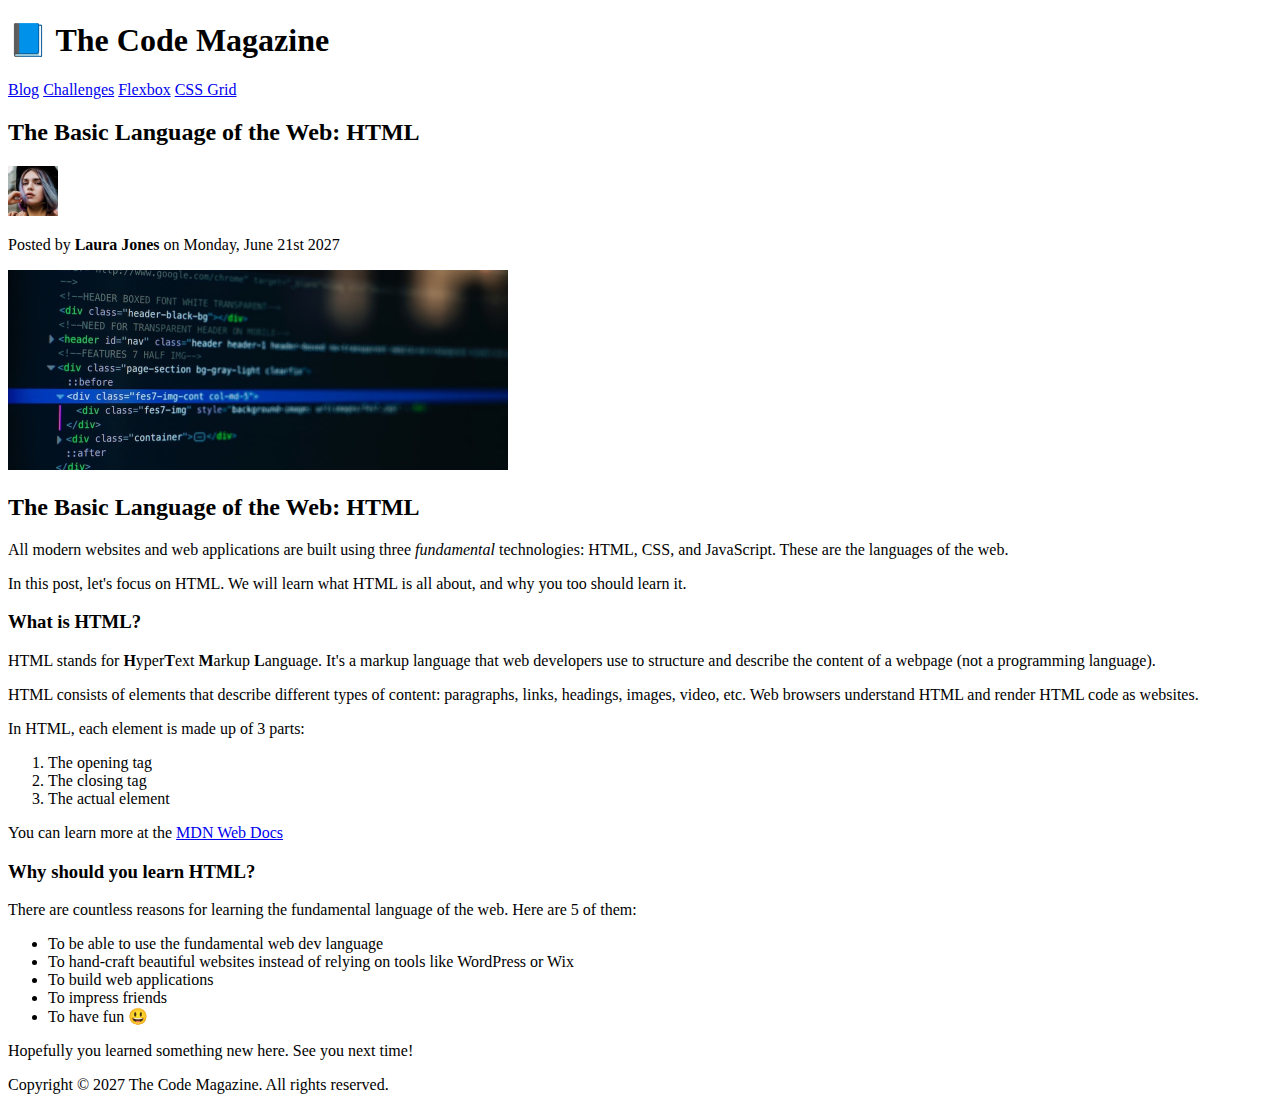
<file: index.html>
<!DOCTYPE html>
<html lang="en">
  <head>
    <meta charset="UTF-8" />
    <title>The Basic Language of the Web: HTML</title>
  </head>

  <body>
    <!-- 
        <h1>The Basic Language of the Web: HTML</h1>
        <h2>The Basic Language of the Web: HTML</h2>
        <h3>The Basic Language of the Web: HTML</h3>
        <h4>The Basic Language of the Web: HTML</h4>
        <h5>The Basic Language of the Web: HTML</h5>
        <h6>The Basic Language of the Web: HTML</h6>
        -->
    <header>
      <h1>📘 The Code Magazine</h1>

      <nav>
        <a href="blog.html">Blog</a>
        <a href="#">Challenges</a>
        <a href="#">Flexbox</a>
        <a href="#">CSS Grid</a>
      </nav>
    </header>

    <article>
      <header>
        <h2>The Basic Language of the Web: HTML</h2>
        <img
          src="img/laura-jones.jpg"
          alt="A picture of Laura Jones, the author of this post"
          width="50"
          height="50"
        />
        <p>Posted by <strong>Laura Jones</strong> on Monday, June 21st 2027</p>

        <img
          src="img/post-img.jpg"
          alt="A picture of a computer screen displaying HTML code"
          width="500"
          height="200"
        />
      </header>

      <h2>The Basic Language of the Web: HTML</h2>

      <p>
        All modern websites and web applications are built using three
        <em>fundamental</em> technologies: HTML, CSS, and JavaScript. These are
        the languages of the web.
      </p>
      <p>
        In this post, let's focus on HTML. We will learn what HTML is all about,
        and why you too should learn it.
      </p>

      <h3>What is HTML?</h3>
      <p>
        HTML stands for <strong>H</strong>yper<strong>T</strong>ext
        <strong>M</strong>arkup <strong>L</strong>anguage. It's a markup
        language that web developers use to structure and describe the content
        of a webpage (not a programming language).
      </p>
      <p>
        HTML consists of elements that describe different types of content:
        paragraphs, links, headings, images, video, etc. Web browsers understand
        HTML and render HTML code as websites.
      </p>
      <p>In HTML, each element is made up of 3 parts:</p>
      <ol>
        <li>The opening tag</li>
        <li>The closing tag</li>
        <li>The actual element</li>
      </ol>

      <p>
        You can learn more at the
        <a
          href="https://developer.mozilla.org/en-US/docs/Web/HTML"
          target="_blank"
          >MDN Web Docs</a
        >
      </p>

      <h3>Why should you learn HTML?</h3>

      <p>
        There are countless reasons for learning the fundamental language of the
        web. Here are 5 of them:
      </p>
      <ul>
        <li>To be able to use the fundamental web dev language</li>
        <li>
          To hand-craft beautiful websites instead of relying on tools like
          WordPress or Wix
        </li>
        <li>To build web applications</li>
        <li>To impress friends</li>
        <li>To have fun 😃</li>
      </ul>

      <p>Hopefully you learned something new here. See you next time!</p>
    </article>
    <footer>
      Copyright &copy; 2027 The Code Magazine. All rights reserved.
    </footer>
  </body>
</html>
</file>
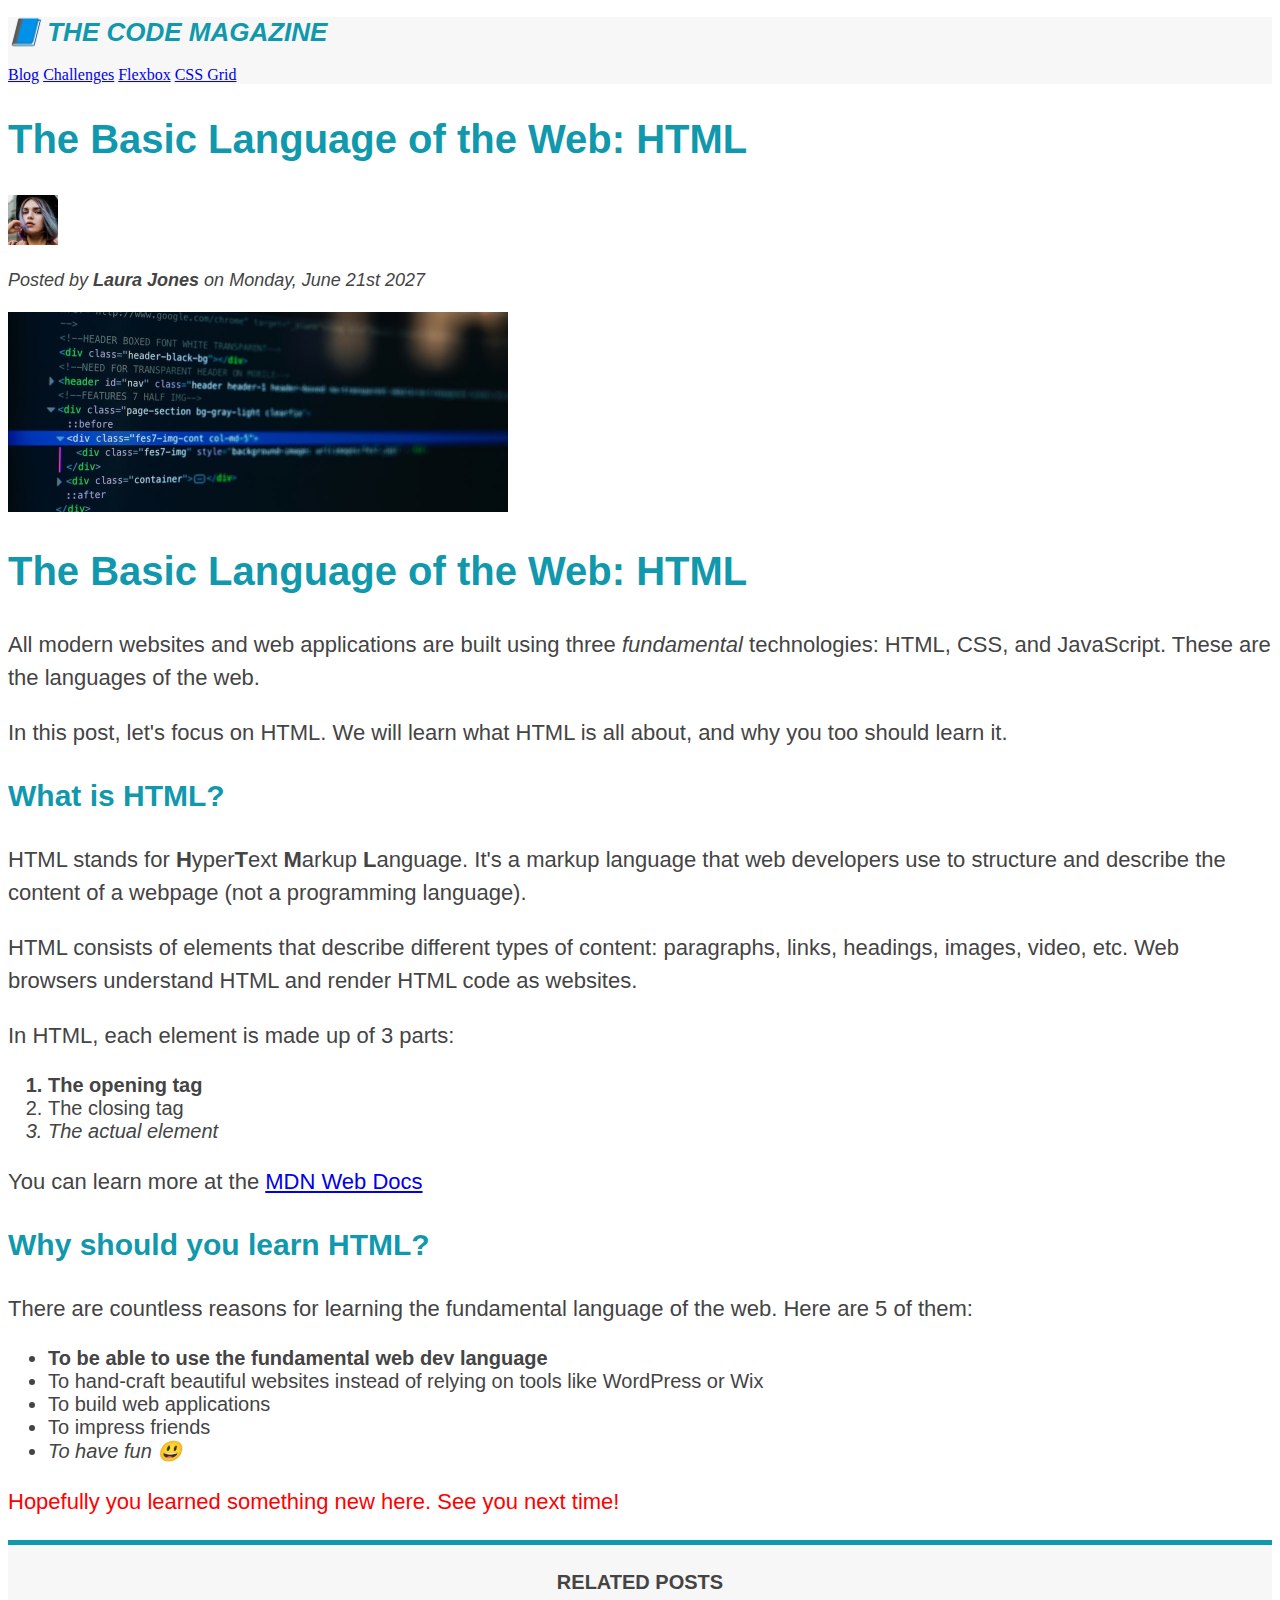
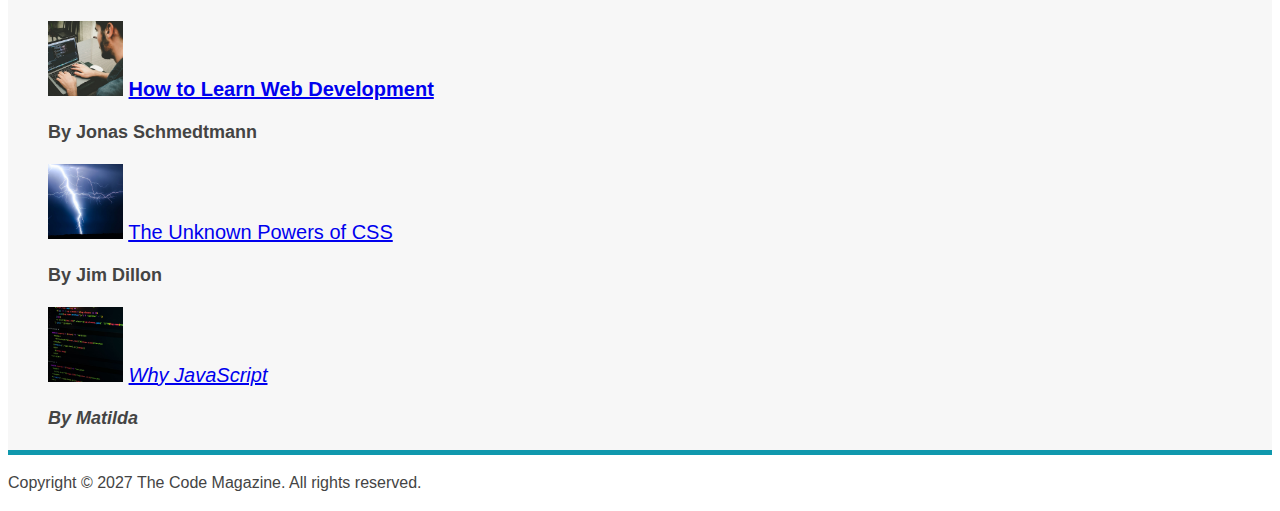
<file: 02-CSS-Fundamentals /index.html>
<!DOCTYPE html>
<html lang="en">
  <head>
    <meta charset="UTF-8" />
    <link
      rel="stylesheet"
      href="style.css"
    /> <!-- Link to the CSS file -->
    <title>The Basic Language of the Web: HTML</title>
  </head>

  <body>
    <!-- 
        <h1>The Basic Language of the Web: HTML</h1>
        <h2>The Basic Language of the Web: HTML</h2>
        <h3>The Basic Language of the Web: HTML</h3>
        <h4>The Basic Language of the Web: HTML</h4>
        <h5>The Basic Language of the Web: HTML</h5>
        <h6>The Basic Language of the Web: HTML</h6>
        -->
    <header class="main-header">
      <h1>📘 The Code Magazine</h1>

      <nav>
        <a href="blog.html">Blog</a>
        <a href="#">Challenges</a>
        <a href="#">Flexbox</a>
        <a href="#">CSS Grid</a>
      </nav>
    </header>

    <article>
      <!-- <p>Test</p> -->
      <header>
        <h2>The Basic Language of the Web: HTML</h2>
        <img
          src="img/laura-jones.jpg"
          alt="A picture of Laura Jones, the author of this post"
          width="50"
          height="50"
        />
        <p id="author">Posted by <strong>Laura Jones</strong> on Monday, June 21st 2027</p>

        <img
          src="img/post-img.jpg"
          alt="A picture of a computer screen displaying HTML code"
          width="500"
          height="200"
        />
      </header>

      <h2>The Basic Language of the Web: HTML</h2>

      <p>
        All modern websites and web applications are built using three
        <em>fundamental</em> technologies: HTML, CSS, and JavaScript. These are
        the languages of the web.
      </p>
      <p>
        In this post, let's focus on HTML. We will learn what HTML is all about,
        and why you too should learn it.
      </p>

      <h3>What is HTML?</h3>
      <p>
        HTML stands for <strong>H</strong>yper<strong>T</strong>ext
        <strong>M</strong>arkup <strong>L</strong>anguage. It's a markup
        language that web developers use to structure and describe the content
        of a webpage (not a programming language).
      </p>
      <p>
        HTML consists of elements that describe different types of content:
        paragraphs, links, headings, images, video, etc. Web browsers understand
        HTML and render HTML code as websites.
      </p>
      <p>In HTML, each element is made up of 3 parts:</p>
      <ol>
        <li class="first-li">The opening tag</li>
        <li>The closing tag</li>
        <li>The actual element</li>
      </ol>

      <p>
        You can learn more at the
        <a
          href="https://developer.mozilla.org/en-US/docs/Web/HTML"
          target="_blank"
          >MDN Web Docs</a
        >
      </p>

      <h3>Why should you learn HTML?</h3>

      <p>
        There are countless reasons for learning the fundamental language of the
        web. Here are 5 of them:
      </p>


      <ul>
        <li class="first-li">To be able to use the fundamental web dev language</li>
        <li>
          To hand-craft beautiful websites instead of relying on tools like
          WordPress or Wix
        </li>
        <li>To build web applications</li>
        <li>To impress friends</li>
        <li>To have fun 😃</li>
      </ul>

      <p>Hopefully you learned something new here. See you next time!</p>
    </article>
    <aside>
      <h4>Related posts</h4>
      <ul class="related">
        <li>
            <img src="img/related-1.jpg" alt="Man typing on a laptop displaying code" width="75" height="75"> <a href="#">How to Learn Web Development</a> 
          <p class="related-author">By Jonas Schmedtmann</p>
        </li>
        <li>
          <img src="img/related-2.jpg" alt="Bright lightning bolts streak across a dark night sky" width="75" height="75"> <a href="#">The Unknown Powers of CSS</a>
          <p class="related-author">By Jim Dillon</p>
        </li>
        <li>
         <img src="img/related-3.jpg" alt="JavaScript code on a screen" width="75" height="75"> <a href="#">Why JavaScript</a>
         <p class="related-author">By Matilda</p>
        </li>
    </aside>
    <footer>
      <p id="copyright">Copyright &copy; 2027 The Code Magazine. All rights reserved.</p>
    </footer>
  </body>
</html>
</file>
<file: 02-CSS-Fundamentals /style.css>
h1,
h2,
h3,
h4,
p,
li {
  font-family: sans-serif;
  color: #444;
}

h1,
h2,
h3 {
  color: #1098ad;
}

h1 {
  font-size: 26px;
  text-transform: uppercase;
  font-style: italic;
}

h2 {
  font-size: 40px;
}

h3 {
  font-size: 30px;
}

h4 {
  font-size: 20px;
  text-transform: uppercase;
  text-align: center;
}

p {
  font-size: 22px;
  line-height: 1.5;
}

li {
  font-size: 20px;
}

/* footer p {
  font-size: 16px;
} */

/*article header p {
  font-style: italic;
} */

#author {
  font-style: italic;
  font-size: 18px;
}

#copyright {
  font-size: 16px;
}

.related-author {
  font-size: 18px;
  font-weight: bold;
}

/* ul {
  list-style: none;
} */

.related {
  list-style: none;
}

.main-header {
  background-color: #f7f7f7;
}

aside {
  background-color: #f7f7f7;
  border-top: 5px solid #1098ad;
  border-bottom: 5px solid #1098ad;
}

/* body {
  background-color: blue;
} */

/* .first-li {
  font-weight: bold;
} */

li:first-child {
  font-weight: bold;
}

li:last-child {
  font-style: italic;
}

li:nth-child(odd) {
  /* color: red; */
}

article p:last-child {
  color: red;
}
</file>
